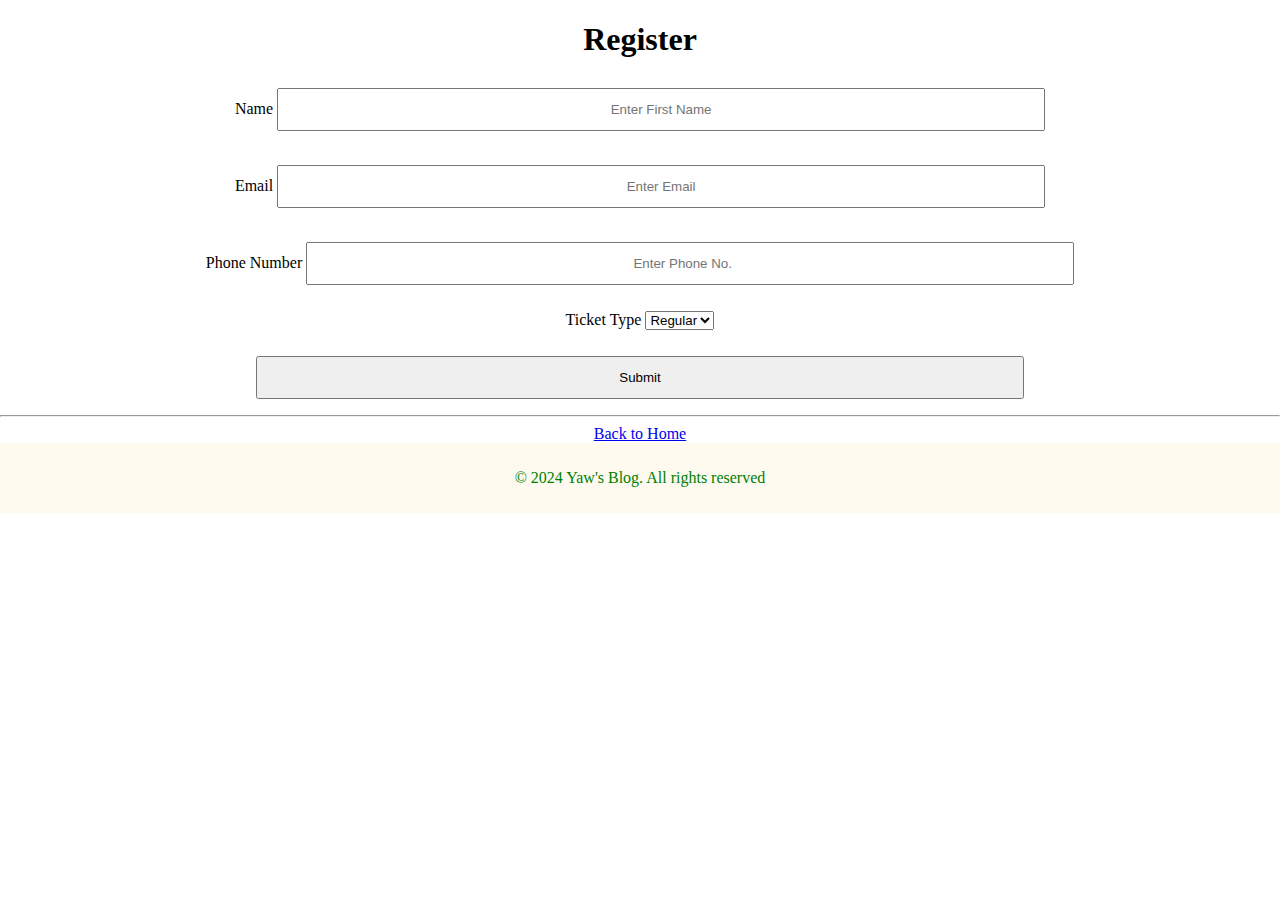
<file: register.html>
<!DOCTYPE html>
<html lang="en">
<head>
    <meta charset="UTF-8">
    <meta name="viewport" content="width=device-width, initial-scale=1.0">
    <link rel="preconnect" href="https://fonts.googleapis.com">
<link rel="preconnect" href="https://fonts.gstatic.com" crossorigin>
<link href="https://fonts.googleapis.com/css2?family=PT+Sans:ital,wght@0,400;0,700;1,400;1,700&display=swap" rel="stylesheet">


<link rel="stylesheet" href="style.css">
    <title>Register</title>
</head>
<body>
    <center>
    <header>
        <h1>Register</h1>
    </header>

    <form action="#">
        <label for="name">Name</label>
        <input type="text" name="name" placeholder="Enter First Name" required>
        <br><br>

        <label for="email">Email</label>
        <input type="email" name="email" placeholder="Enter Email" required>
        <br><br>

        <label for="number">Phone Number</label>
        <input type="number" name="number" placeholder="Enter Phone No." required>
        <br><br>
        <label for="ticket">Ticket Type</label>
        <select name="ticket" id="ticket">
            <option value="Regular">Regular</option>
            <option value="VIP">VIP</option>
          </select>
          
        <br><br>
        <input type="submit" value="Submit" id="submitButton">
    </form>
    
    <hr>

    <footer>
        <a href="index.html" target="_blank">Back to Home</a>
    </footer>
    </center>

    <footer class ="footer">
        <p>&copy; 2024 Yaw's Blog. All rights reserved</p>
    </footer>
    


    <script src="JS/functionality.js"></script>
</body>
</html>
</file>
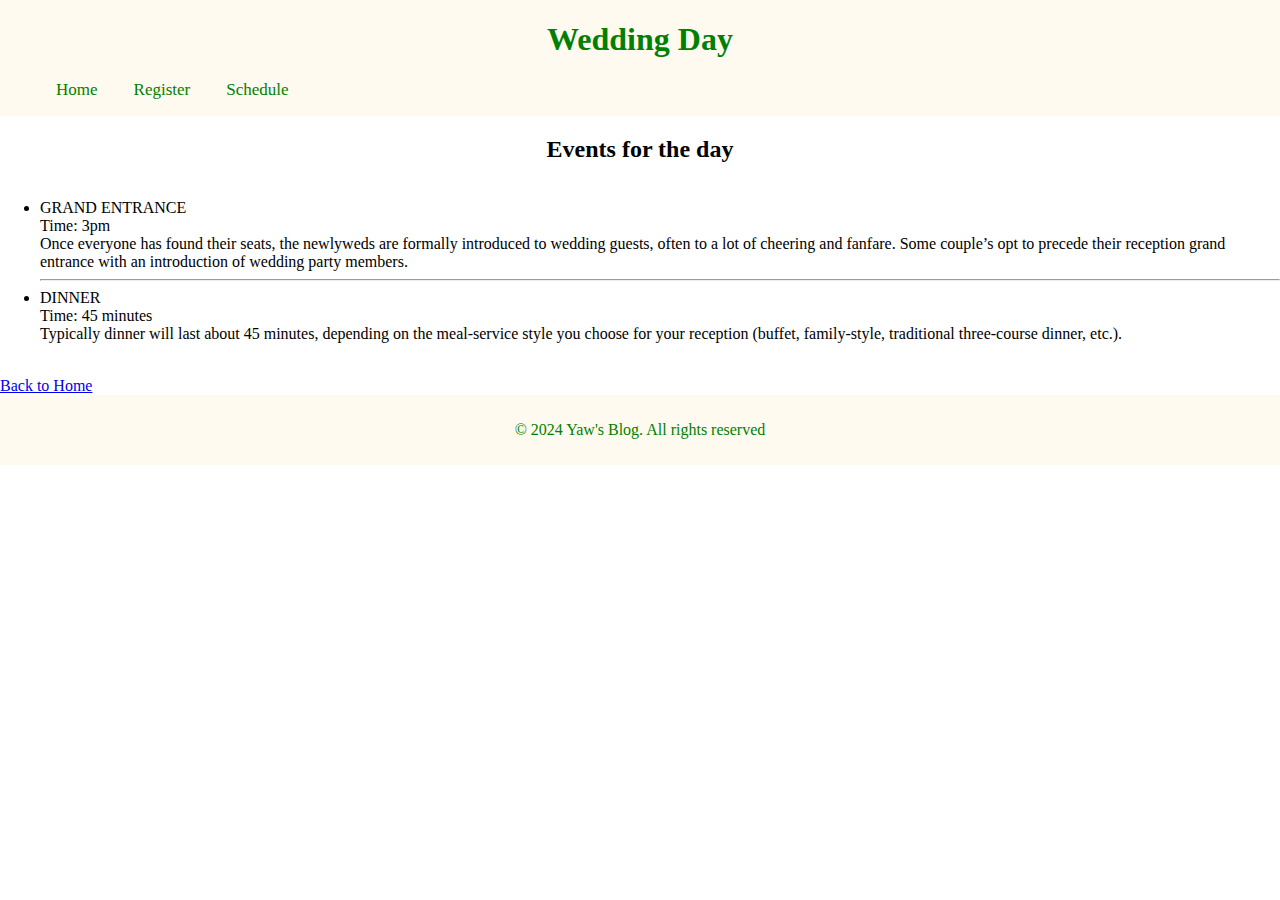
<file: schedule.html>
<!DOCTYPE html>
<html lang="en">
<head>
    <meta charset="UTF-8">
    <meta name="viewport" content="width=device-width, initial-scale=1.0">
    <title>Schedule</title>

    <link rel="stylesheet" href="style.css">
</head>
<body>
        <div class="container">
        <nav class = "navbar">
            <header>
                <h1 class="eventTitle">Wedding Day</h1>
            </header>
            <ul>
                <a href="index.html">Home</a>
                <a href = "register.html">Register</a>
                <a href="schedule.html">Schedule</a>
            </ul>
        </nav>
        <div class ="flex">
        <h2>Events for the day</h2>
        <ul>
            <li>GRAND ENTRANCE
                <br>
                Time: 3pm
                <br>
                Once everyone has found their seats, the newlyweds are formally introduced to wedding guests, often to a lot of cheering and fanfare. Some couple’s opt to precede their reception grand entrance with an introduction of wedding party members.
                
                </li>

                <hr>

            <li>
                DINNER
                <br>
                Time: 45 minutes
                <br>
                Typically dinner will last about 45 minutes, depending on the meal-service style you choose for your reception (buffet, family-style, traditional three-course dinner, etc.).

            </li>
        </ul>
    </div>
    </div>


    <br>

    <footer>
        <a href="index.html" target="_blank">Back to Home</a>
    </footer>
    <footer class ="footer">
        <p>&copy; 2024 Yaw's Blog. All rights reserved</p>
    </footer>
    
</body>
</html>
</file>
<file: style.css>
body, html {
    height: 100%;
    margin: 0;
  }

.bg {

    background-image: url("images/perfect.jpg");
  
 
    height: 100%;
  
    background-position: center;
    background-repeat: no-repeat;
    background-size: cover;
    image-rendering: -webkit-optimize-contrast;
    image-rendering: pixelated;
  }

  .navbar {
    overflow: hidden;
    background-color: floralwhite;
    color: green;
  }
  
  .navbar a {
    color: green;
    text-align: center;
    padding: 14px 16px;
    text-decoration: none;
    font-size: 17px;
  }
  
  /* .navbar a:hover {
    background-color: #ddd;
    color: black;
  } */

.footer{
    position: relative;
    text-align: center;
    background-color:floralwhite;
    color:green;
    padding: 10px;
}

h1{
    text-align: center;
}

input{
    width: 60%;
    padding: 12px 20px;
    margin: 8px 0;
    box-sizing: border-box;
    text-align: center;
  }

p{
    color: green;
    text-align: center;
}





.flex {
    display: flex;
    flex-direction: column;
    justify-content: center;
    align-items: center;
}
</file>
